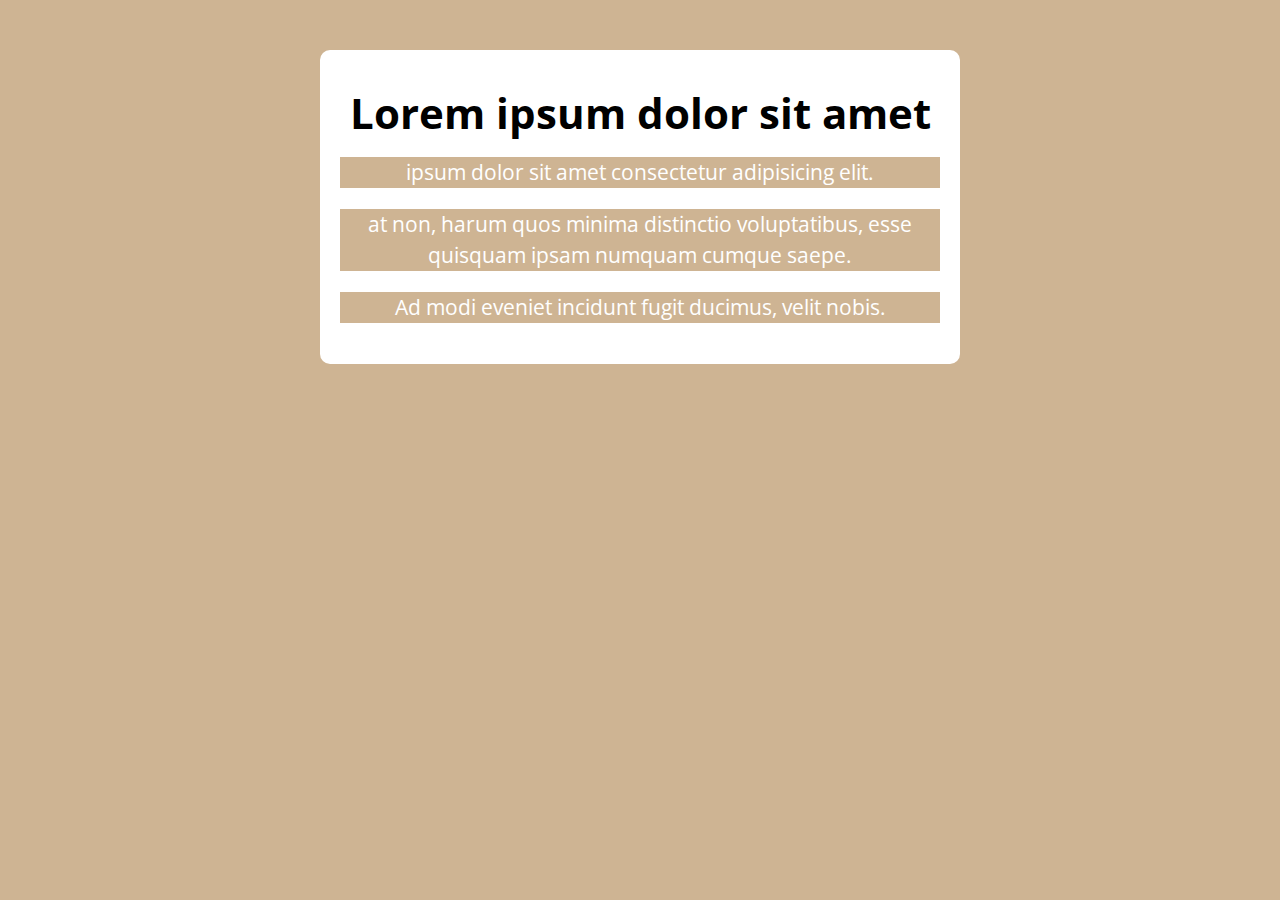
<file: S3 - lógica de programação/13 - Exercicio com Nodelist (browser)/html/index.html>
<!DOCTYPE html>
<html lang="pt-Br">

<head>
    <meta charset="UTF-8">
    <meta http-equiv="X-UA-Compatible" content="IE=edge">
    <meta name="viewport" content="width=device-width, initial-scale=1.0">
    <title>Exercício</title>
    <link rel="stylesheet" href="/udemy-javascript/Seção 3 - lógica de programação/Aula 57 - Exercicio com Nodelist (browser)/css/style.css">
</head>

<body>
    <section class="container">
        <h1> Lorem ipsum dolor sit amet</h1>
        <div class="paragrafos">
            <p> ipsum dolor sit amet consectetur adipisicing elit.</p>
            <p>at non, harum quos minima distinctio voluptatibus, esse quisquam ipsam numquam cumque saepe.</p>
            <p>Ad modi eveniet incidunt fugit ducimus, velit nobis.</p>

        </div>
    </section>
    <script src="/udemy-javascript/Seção 3 - lógica de programação/Aula 57 - Exercicio com Nodelist (browser)/js/main.js"></script>
</body>

</html>
</file>
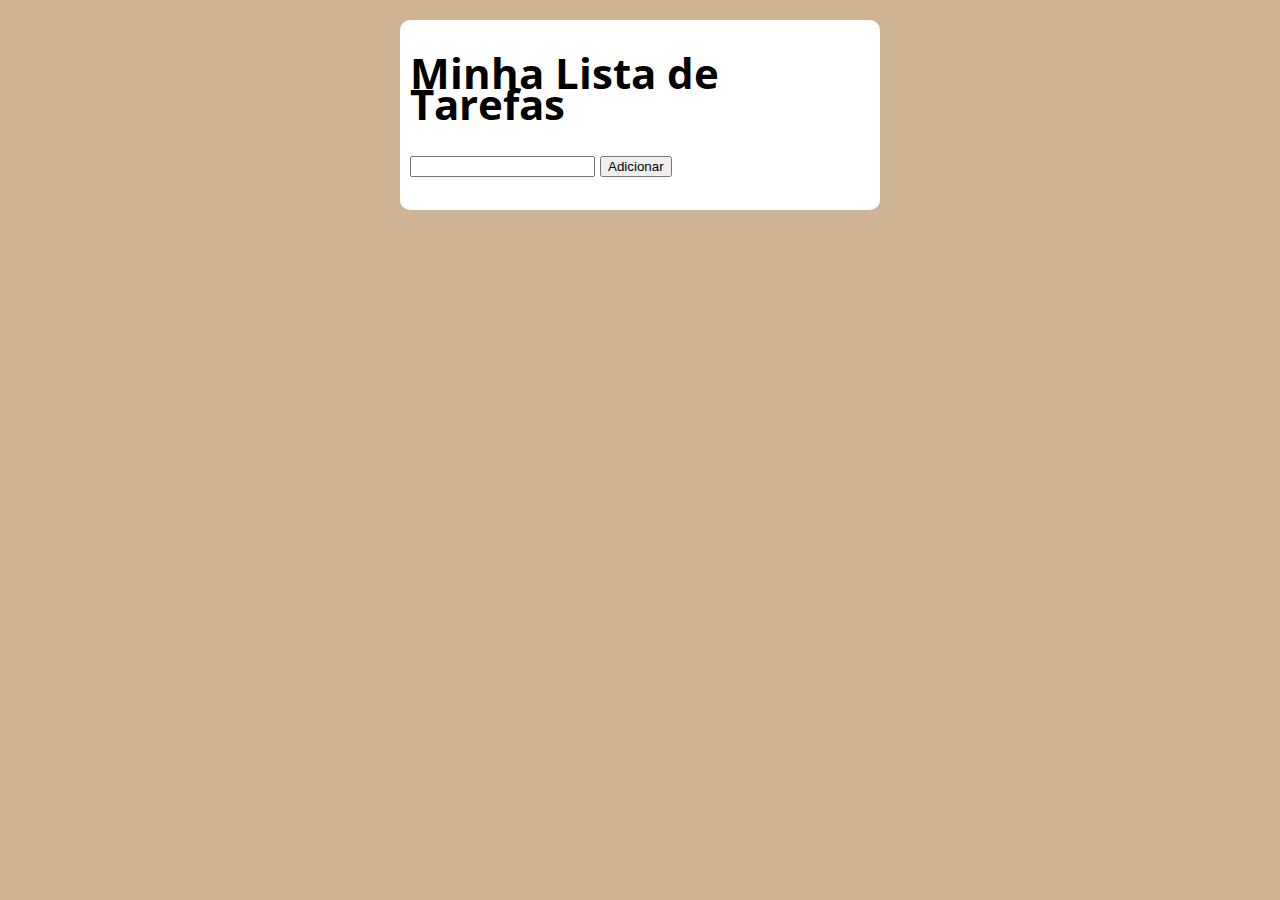
<file: S3 - lógica de programação/19 - Criando uma Lista de tarefas/html/index.html>
<!DOCTYPE html>
<html lang="pt-Br">
<head>
    <meta charset="UTF-8">
    <meta http-equiv="X-UA-Compatible" content="IE=edge">
    <meta name="viewport" content="width=device-width, initial-scale=1.0">
    <title>Exercício - Lista de Tarefas</title>
    <link rel="stylesheet" href="../css/style.css">
</head>
<body>
    <section class="container">
        <h1>Minha Lista de Tarefas</h1>
        <p>
            <input type="text" class="input-tarefa">
            <button class="btn-tarefa">Adicionar</button>
        </p>

        <ul class="tarefas"></ul:class>
    </section>
    <script src="../js/main.js"></script>
</body>
</html>
</file>
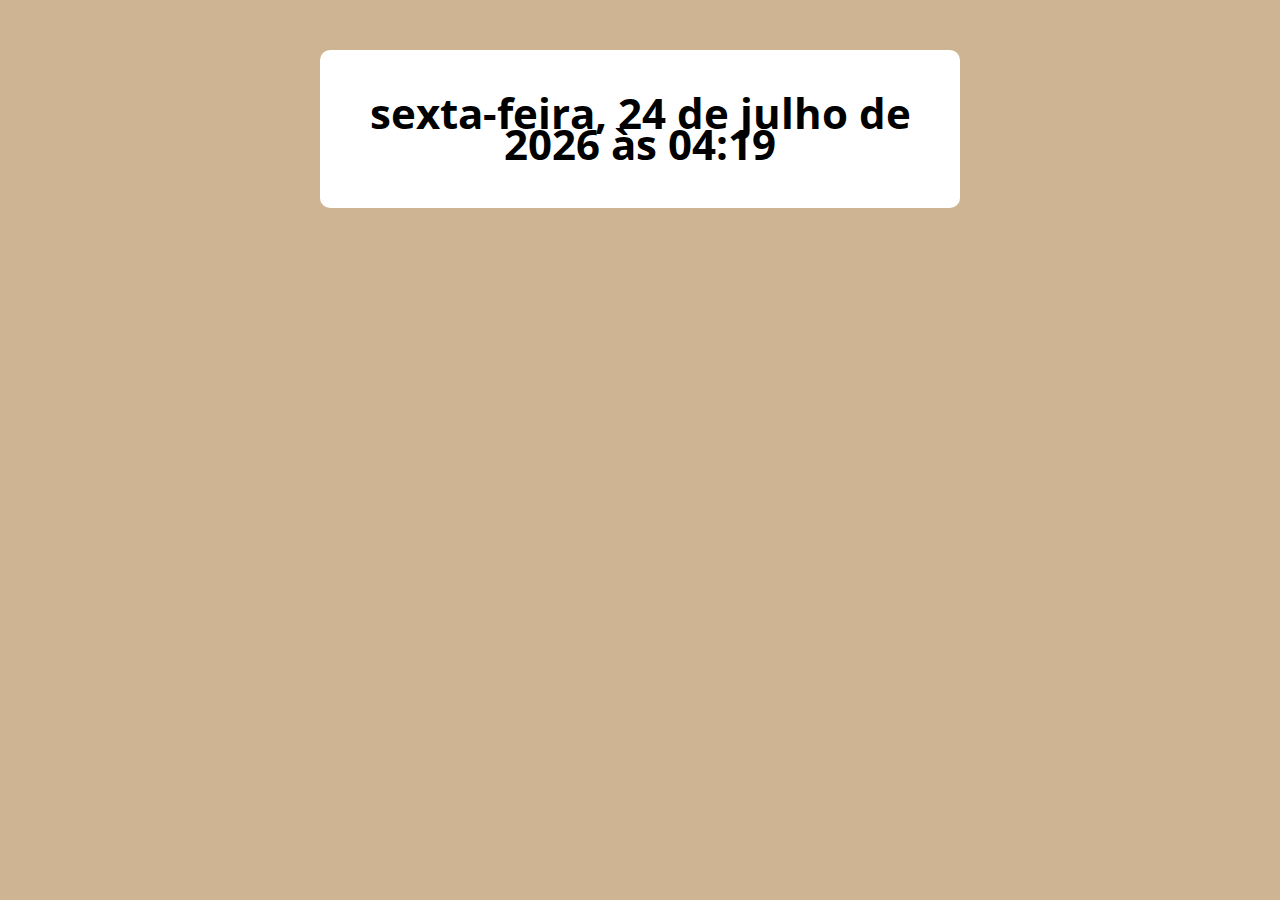
<file: S3 - lógica de programação/5 - Objeto Switch/Exercício/index.html>
<!DOCTYPE html>
<html lang="pt-Br">

<head>
    <meta charset="UTF-8">
    <meta http-equiv="X-UA-Compatible" content="IE=edge">
    <meta name="viewport" content="width=device-width, initial-scale=1.0">
    <title>Hora atual</title>
    <link rel="stylesheet" href="css/style.css">
</head>

<body>

    <section class="container">
        <h1> Lorem ipsum dolor sit amet</h1>
        <div class="texto-data-hora"></div>
    </section>
    <script src="js/main.js"></script>
</body>

</html>
</file>
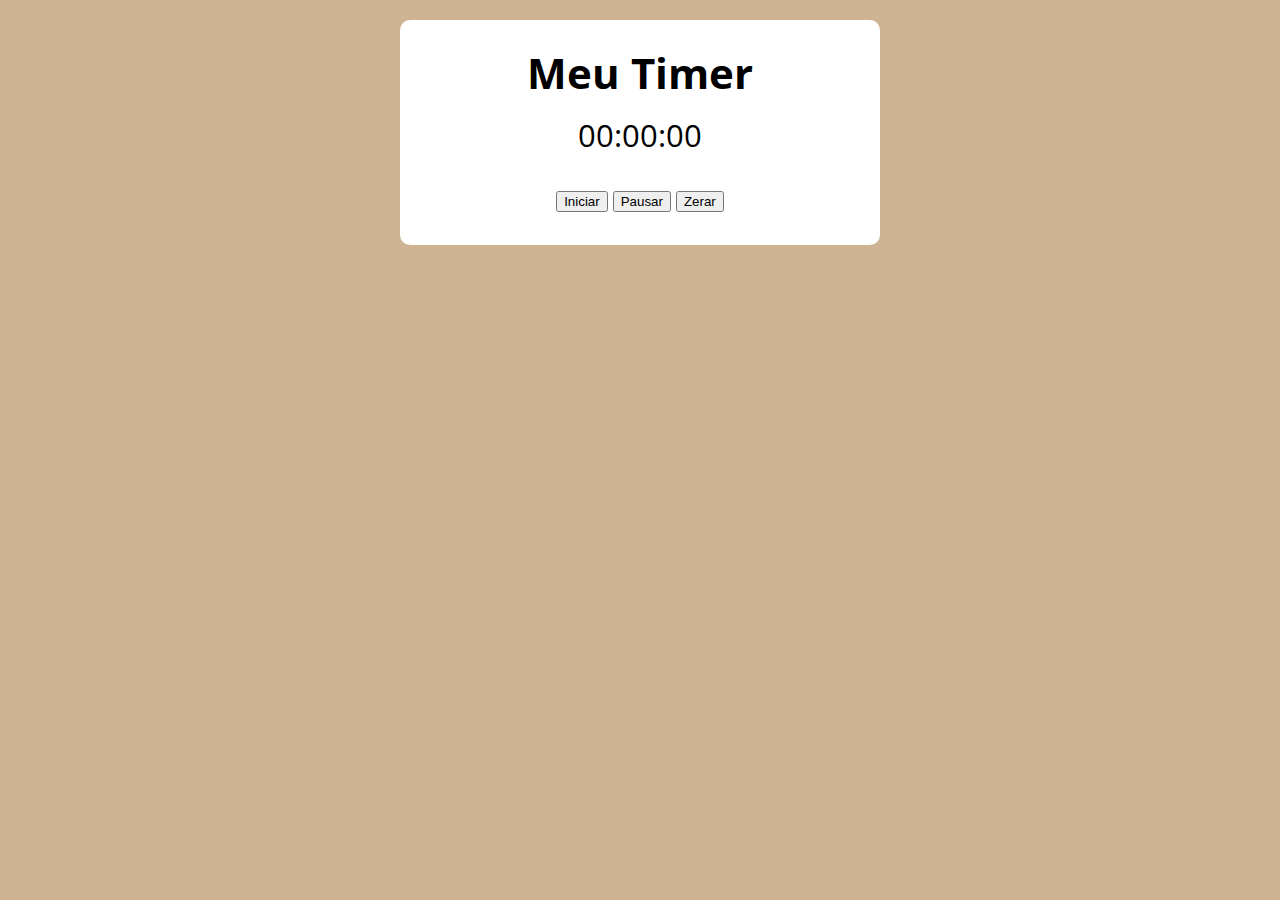
<file: S3 - lógica de programação/18 - setInterval and setTimeout/Exercício - criando um timer com setInterval/html/index.html>
<!DOCTYPE html>
<html lang="pt-Br">

<head>
    <meta charset="UTF-8">
    <meta http-equiv="X-UA-Compatible" content="IE=edge">
    <meta name="viewport" content="width=device-width, initial-scale=1.0">
    <title>Exercício - Meu Timer</title>
    <link rel="stylesheet" href="../css/style.css">
</head>

<body>
    <section class="container">
        <h1>Meu Timer</h1>
        <p class="relogio">00:00:00</p>
        <p>
            <button class="iniciar">Iniciar</button>
            <button class="pausar">Pausar</button>
            <button class="zerar">Zerar</button>
        </p>
    </section>
    <script src="../js/main.js"></script>
</body>

</html>
</file>
<file: udemy-javascript/Seção 3 - lógica de programação/Aula 57 - Exercicio com Nodelist (browser)/css/style.css>
@import url('https://fonts.googleapis.com/css2?family=Open+Sans:wght@400;700&display=swap');

:root {
    --primary-color: rgb(206, 180, 147);
}

* {
    box-sizing: border-box;
    outline: 0;    
}

body {
    margin: 0;
    padding: 0;
    background: var(--primary-color);
    font-family: 'Open sans', sans-serif;
    font-size: 1.3em;
    line-height: 1.5em;
    text-align: center;
}

.container {
    max-width: 640px;
    margin: 50px auto;
    background: #fff;
    padding: 20px;
    border-radius: 10px;
}
</file>
<file: S3 - lógica de programação/19 - Criando uma Lista de tarefas/css/style.css>
@import url('https://fonts.googleapis.com/css2?family=Open+Sans:wght@400;700&display=swap');

:root {
    --primary-color: rgb(206, 180, 147);
}

* {
    box-sizing: border-box;
    outline: 0;    
}

body {
    margin: 0;
    padding: 0;
    background: var(--primary-color);
    font-family: 'Open sans', sans-serif;
    font-size: 1.3em;
    line-height: 1.5em;
    text-align: left;
}

.container {
    max-width: 480px;
    margin: 20px auto;
    background: #fff;
    padding: 10px;
    border-radius: 10px;
}
.relogio {
    font-size: 1.5em;
}

.pausado {
    color: red;
}
</file>
<file: S3 - lógica de programação/5 - Objeto Switch/Exercício/css/style.css>
@import url('https://fonts.googleapis.com/css2?family=Open+Sans:wght@400;700&display=swap');

:root {
    --primary-color: rgb(206, 180, 147);
    --primary-color-dark: rgb(146, 127, 102);
}

* {
    box-sizing: border-box;
    outline: 0;    
}

body {
    margin: 0;
    padding: 0;
    background: var(--primary-color);
    font-family: 'Open sans', sans-serif;
    font-size: 1.3em;
    line-height: 1.5em;
    text-align: center;
}

.container {
    max-width: 640px;
    margin: 50px auto;
    background: #fff;
    padding: 20px;
    border-radius: 10px;
}
</file>
<file: S3 - lógica de programação/18 - setInterval and setTimeout/Exercício - criando um timer com setInterval/css/style.css>
@import url('https://fonts.googleapis.com/css2?family=Open+Sans:wght@400;700&display=swap');

:root {
    --primary-color: rgb(206, 180, 147);
}

* {
    box-sizing: border-box;
    outline: 0;    
}

body {
    margin: 0;
    padding: 0;
    background: var(--primary-color);
    font-family: 'Open sans', sans-serif;
    font-size: 1.3em;
    line-height: 1.5em;
    text-align: center;
}

.container {
    max-width: 480px;
    margin: 20px auto;
    background: #fff;
    padding: 10px;
    border-radius: 10px;
}
.relogio {
    font-size: 1.5em;
}

.pausado {
    color: red;
}
</file>
